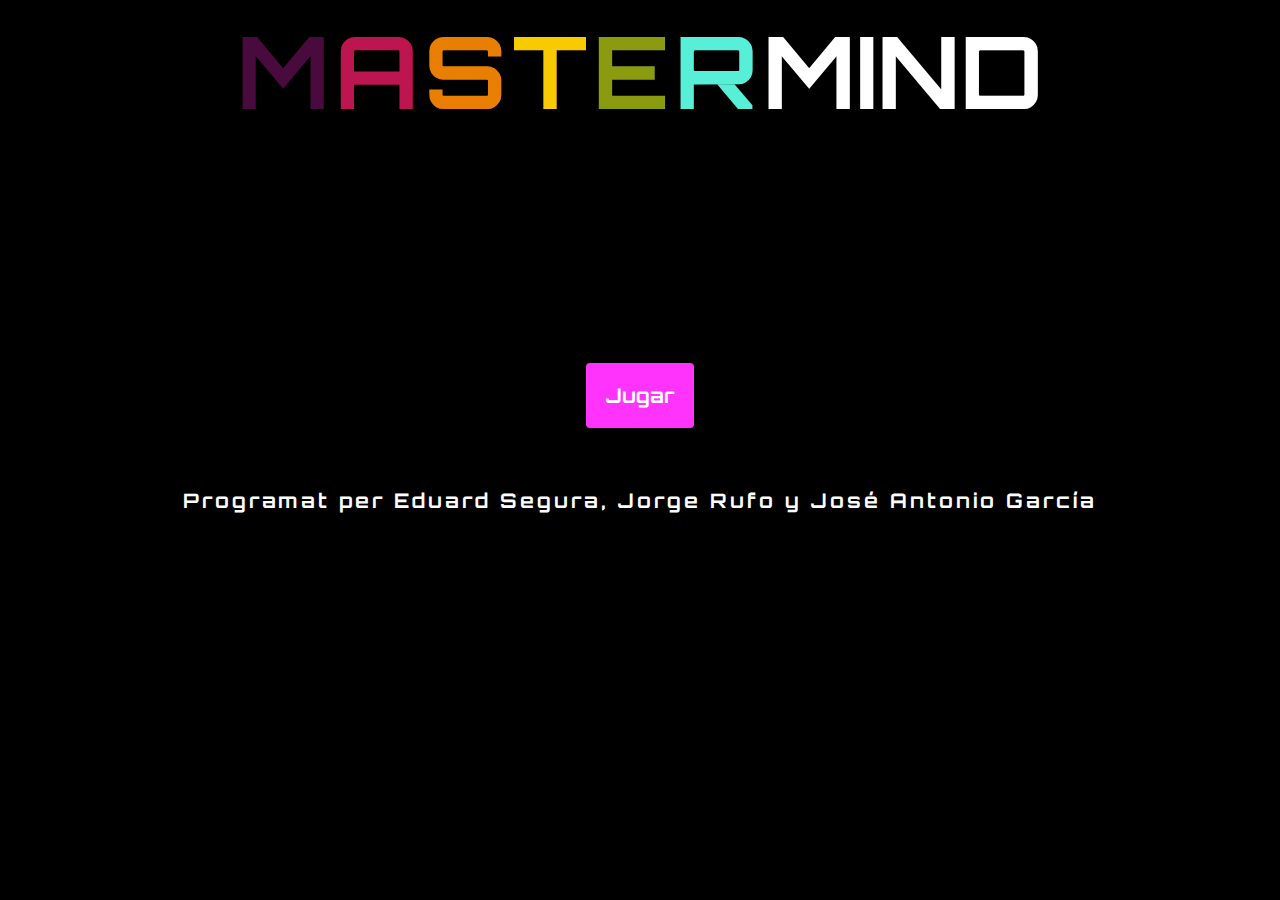
<file: G2_Mastermind_V1_Eduard_Jorge_JoseAntonio/index.html>
<!DOCTYPE html>
<html >
	<head>
	<meta charset="utf-8">
	<title>MASTERMIND</title>
	<link rel="stylesheet" type="text/css" href="estilos_presentacion.css">
	<link href="https://fonts.googleapis.com/css?family=Orbitron" rel="stylesheet">
	<script type="text/javascript">
		window.onload=function(){

		}
	</script>

	</head>
	<body>

		<span id="l1">M</span>
		<span id="l2">A</span>
		<span id="l3">S</span>
		<span id="l4">T</span>
		<span id="l5">E</span>
		<span id="l6">R</span>
		<span id="l7">MIND</span>

	<div>	

		<a href="index2.html">Jugar</a>
		

	</div>
	<div id="audi">
		<audio autoplay>
  			<source src="efecto1.mp3" type="audio/mpeg">
 				Tu navegador no soporta el elemento audio.
		</audio>
	</div>	

	<div class="creditos">
		<p>Programat per Eduard Segura, Jorge Rufo y José Antonio García</p>
	</div>	


</body>
</html>
</file>
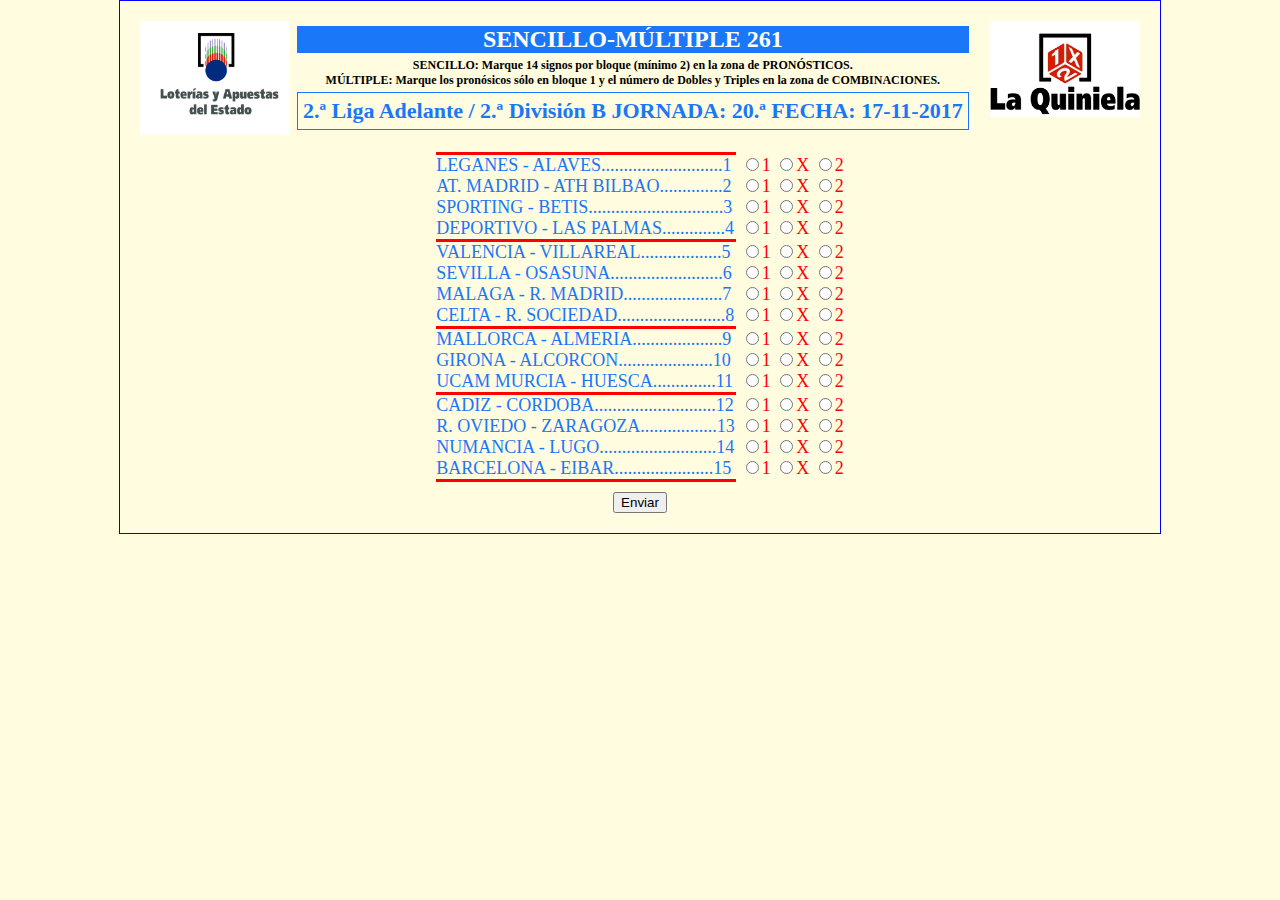
<file: Quiniela_Jorge_Omar_Albert_Eduard_Nelli/index.html>
<!DOCTYPE html>
<html>
<head>
	<title>Media</title>
	<link rel="stylesheet" type="text/css" href="estils.css">
	<script type="text/javascript">
		var resultado=["X", "1", "X", "1", "2", "1", "2", "X", "1", "X", "1", "X", "X", "2", "1"];
		var apuesta=[];
		var j=0;
		var m="";
		function compara(){
			for (i=0;i<resultado.length;i++){
				j++;
				m="c"+j;
				if (document.getElementsByName(m)[0].checked){
					
					apuesta.push(document.getElementsByName(m)[0].value);
				

				}else if (document.getElementsByName(m)[1].checked) {

					apuesta.push(document.getElementsByName(m)[1].value);

				}else{
					apuesta.push(document.getElementsByName(m)[2].value);
				}
			
				if (apuesta[i]==resultado[i]) {
					document.getElementById("a"+j).style.backgroundColor = "green";
					document.getElementById("a"+j).style.color = "white";
				}
					else{
						document.getElementById("a"+j).style.backgroundColor = "red";
						document.getElementById("a"+j).style.color = "white";
					}
			}		
		}


		
	</script>
</head>
<body>
<header>
	<img src="logo_loteria.png" id="foto1" alt="Logo" title="Logo loteria" width="150">
		<div class="cabecera">
			<h1>SENCILLO-MÚLTIPLE 261</h1>
			<h5>SENCILLO: Marque 14 signos por bloque (mínimo 2) en la zona de PRONÓSTICOS.</h5>
			<h5>MÚLTIPLE: Marque los pronósicos sólo en bloque 1 y el número de Dobles y Triples en la zona de COMBINACIONES.</h5>
			<h3>2.ª Liga Adelante / 2.ª División B         JORNADA: 20.ª      FECHA: 17-11-2017</h3>
		</div>
	<img src="logo.png" id="foto2" alt="Logo" title="Logo Quiniela" width="150">
</header>	
	

		<span id="a1">Leganes - Alaves...........................1</span>
		<label><input type="radio" name="c1" value="1" id="c1">1</label>
		<label><input type="radio" name="c1" value="X" id="cc1">X</label>
		<label><input type="radio" name="c1" value="2" id="ccc1">2</label><br>

		<span id="a2">At. Madrid - Ath Bilbao..............2</span>
		<label><input type="radio" name="c2" value="1" id="c2">1</label>
		<label><input type="radio" name="c2" value="X" id="cc2">X</label>
		<label><input type="radio" name="c2" value="2" id="ccc2">2</label><br>

		<span id="a3">Sporting - Betis..............................3</span>
		<label><input type="radio" name="c3" value="1" id="c3">1</label>
		<label><input type="radio" name="c3" value="X" id="cc3">X</label>
		<label><input type="radio" name="c3" value="2" id="ccc3">2</label><br>

		<span id="a4">Deportivo - Las Palmas..............4</span>
		<label><input type="radio" name="c4" value="1" id="c4">1</label>
		<label><input type="radio" name="c4" value="X" id="cc4">X</label>
		<label><input type="radio" name="c4" value="2" id="ccc4">2</label><br>

		<span id="a5">Valencia - Villareal..................5</span>
		<label><input type="radio" name="c5" value="1" id="c5">1</label>
		<label><input type="radio" name="c5" value="X" id="cc5">X</label>
		<label><input type="radio" name="c5" value="2" id="ccc5">2</label><br>

		<span id="a6">Sevilla - Osasuna.........................6</span>
		<label><input type="radio" name="c6" value="1" id="c6">1</label>
		<label><input type="radio" name="c6" value="X" id="cc6">X</label>
		<label><input type="radio" name="c6" value="2" id="ccc6">2</label><br>

		<span id="a7">Malaga - R. Madrid......................7</span>
		<label><input type="radio" name="c2" value="1" id="c7">1</label>
		<label><input type="radio" name="c7" value="X" id="cc7">X</label>
		<label><input type="radio" name="c7" value="2" id="ccc7">2</label><br>

		<span id="a8">Celta - R. Sociedad........................8</span>
		<label><input type="radio" name="c8" value="1" id="c8">1</label>
		<label><input type="radio" name="c8" value="X" id="cc8">X</label>
		<label><input type="radio" name="c8" value="2" id="ccc8">2</label><br>

		<span id="a9">Mallorca - Almeria....................9</span>
		<label><input type="radio" name="c9" value="1" id="c9">1</label>
		<label><input type="radio" name="c9" value="X" id="cc9">X</label>
		<label><input type="radio" name="c9" value="2" id="ccc9">2</label><br>

		<span id="a10">Girona - Alcorcon.....................10</span>
		<label><input type="radio" name="c10" value="1" id="c10">1</label>
		<label><input type="radio" name="c10" value="X" id="cc10">X</label>
		<label><input type="radio" name="c10" value="2" id="ccc10">2</label><br>

		<span id="a11">Ucam Murcia - Huesca..............11</span>
		<label><input type="radio" name="c11" value="1" id="c11">1</label>
		<label><input type="radio" name="c11" value="X" id="cc11">X</label>
		<label><input type="radio" name="c11" value="2" id="ccc11">2</label><br>

		<span id="a12">Cadiz - Cordoba...........................12</span>
		<label><input type="radio" name="c12" value="1" id="c12">1</label>
		<label><input type="radio" name="c12" value="X" id="cc12">X</label>
		<label><input type="radio" name="c12" value="2" id="ccc12">2</label><br>

		<span id="a13">R. Oviedo - Zaragoza.................13</span>
		<label><input type="radio" name="c13" value="1" id="c13">1</label>
		<label><input type="radio" name="c13" value="X" id="cc13">X</label>
		<label><input type="radio" name="c13" value="2" id="ccc13">2</label><br>

		<span id="a14">Numancia - Lugo..........................14</span>
		<label><input type="radio" name="c14" value="1" id="c14">1</label>
		<label><input type="radio" name="c14" value="X" id="cc14">X</label>
		<label><input type="radio" name="c14" value="2" id="ccc14">2</label><br>

		<span id="a15">Barcelona - Eibar......................15</span>
		<label><input type="radio" name="c15" value="1" id="c15">1</label>
		<label><input type="radio" name="c15" value="X" id="cc15">X</label>
		<label><input type="radio" name="c15" value="2" id="ccc15">2</label><br>

		<button onclick="compara()">Enviar</button>
		
</body>
</html>
</file>
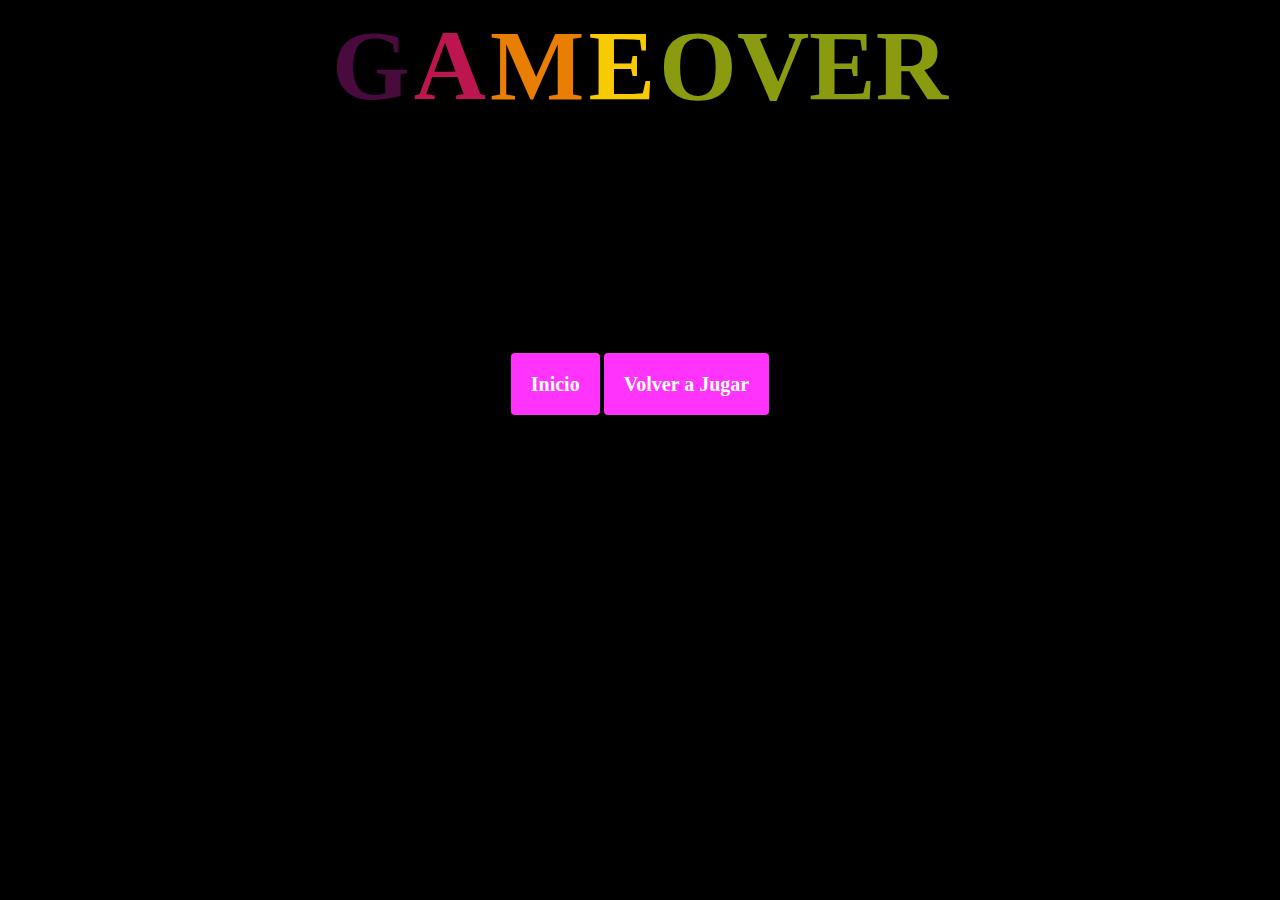
<file: G2_Mastermind_V1_Eduard_Jorge_JoseAntonio/gameover.html>
<!DOCTYPE html>
<html>
<head>
	<title>Game Over</title>
	<meta charset="utf-8">
	<link href="https://fonts.googleapis.com/css?family=Audiowide" rel="stylesheet">
	<link rel="stylesheet" type="text/css" href="over.css">
</head>
<body>

	<span id="l1">G</span>
	<span id="l2">A</span>
	<span id="l3">M</span>
	<span id="l4">E</span>
	<span id="l5">OVER</span>
	<audio autoplay>
  		<source src="gameover.mp3" type="audio/mpeg">
 			Tu navegador no soporta el elemento audio.
	</audio>
	<div class="eleccion">
		<a href="index.html">Inicio</a>
		<a href="index2.html">Volver a Jugar</a>
	</div>

</body>
</html>
</file>
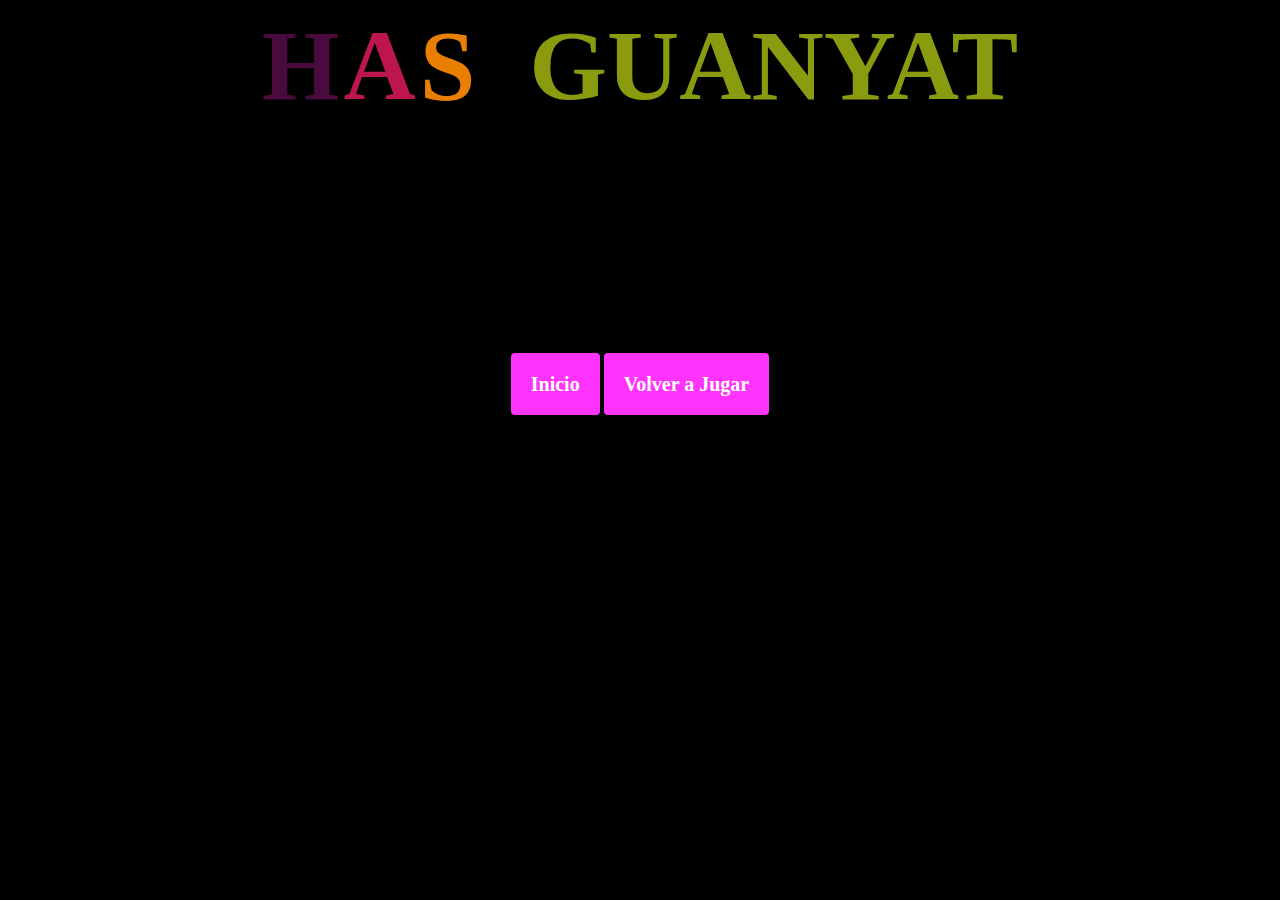
<file: G2_Mastermind_V1_Eduard_Jorge_JoseAntonio/ganar.html>
<!DOCTYPE html>
<html>
<head>
	<title>Ganar</title>
	<meta charset="utf-8">
	<link href="https://fonts.googleapis.com/css?family=Audiowide" rel="stylesheet">
	<link rel="stylesheet" type="text/css" href="over.css">
</head>
<body>

	<span id="l1">H</span>
	<span id="l2">A</span>
	<span id="l3">S</span>
	<span id="l5">&nbsp; GUANYAT</span>
	<audio autoplay>
  		<source src="param_parum.mp3" type="audio/mpeg">
 			Tu navegador no soporta el elemento audio.
	</audio>
	<div class="eleccion">
		<a href="index.html">Inicio</a>
		<a href="index2.html">Volver a Jugar</a>
	</div>

</body>
</html>
</file>
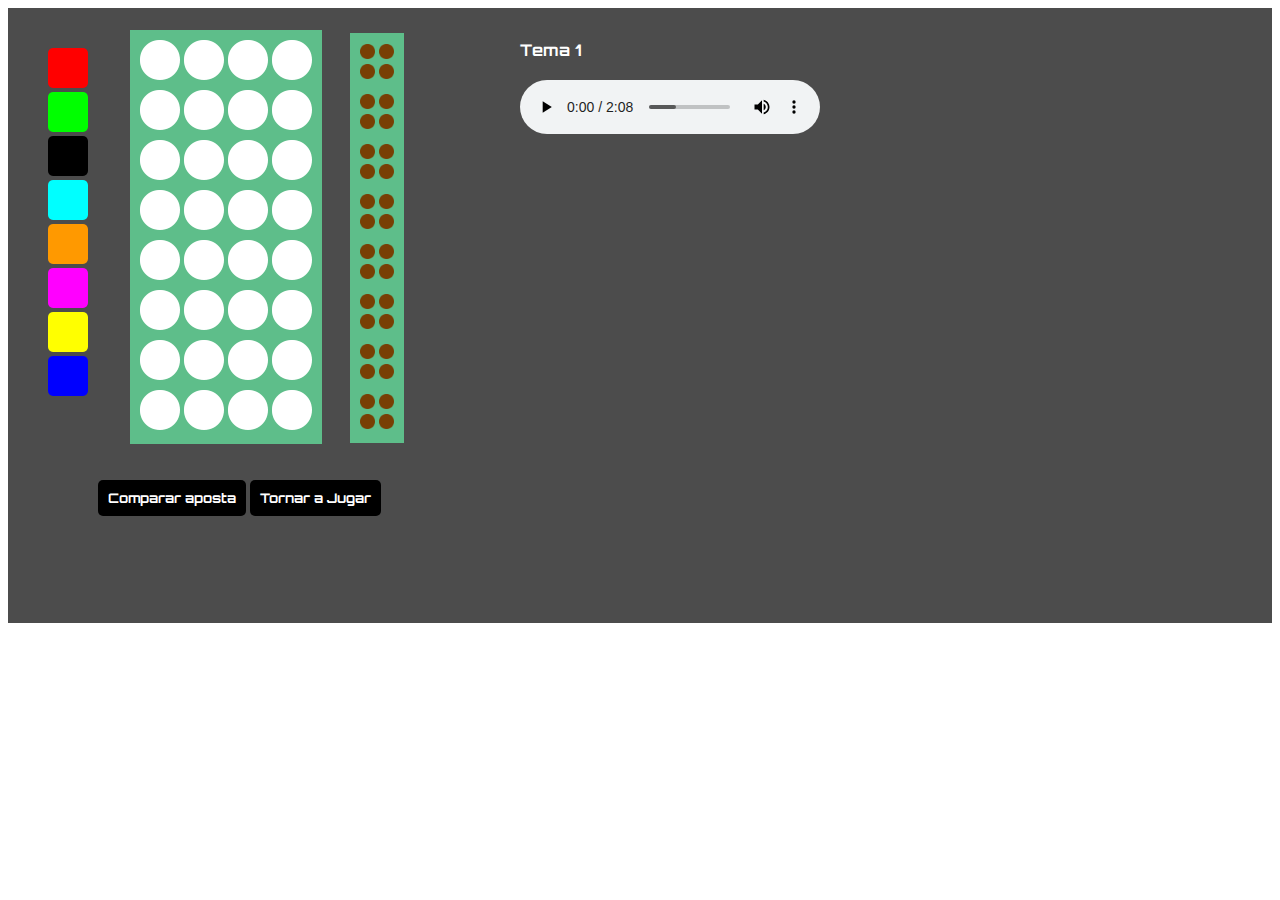
<file: G2_Mastermind_V1_Eduard_Jorge_JoseAntonio/index2.html>
<!DOCTYPE html>
<html lang="ca">
<head>
	<title>MASTERMIND MÁ O MENO</title>
	<meta charset="utf-8">
	<script type="text/javascript" src="mastermind.js"></script>
	<link href="https://fonts.googleapis.com/css?family=Orbitron" rel="stylesheet">
	<link rel="stylesheet" type="text/css" href="estilos.css">

</head>
<body>

	<div class="contenedor">

		<div class="botones_colores">
			<img onclick="escollir_color(0)" src="imagenes/rojo.png"><br>
			<img onclick="escollir_color(1)" src="imagenes/verde.png"><br>
			<img onclick="escollir_color(2)" src="imagenes/negro.png"><br>
			<img onclick="escollir_color(3)" src="imagenes/azul_claro.png"><br>
			<img onclick="escollir_color(4)" src="imagenes/naranja.png"><br>
			<img onclick="escollir_color(5)" src="imagenes/rosa.png"><br>
			<img onclick="escollir_color(6)" src="imagenes/amarillo.png"><br>
			<img onclick="escollir_color(7)" src="imagenes/azul.png">
		</div>

		<div id="fila1">
			<img id="fila10" src="imagenes/casilla.png">
			<img id="fila11" src="imagenes/casilla.png">
			<img id="fila12" src="imagenes/casilla.png">
			<img id="fila13" src="imagenes/casilla.png">
			
		</div>
		<div id="fila2">
			<img id="fila20" src="imagenes/casilla.png">
			<img id="fila21" src="imagenes/casilla.png">
			<img id="fila22" src="imagenes/casilla.png">
			<img id="fila23" src="imagenes/casilla.png">
			
		</div>
		<div id="fila3">
			<img id="fila30" src="imagenes/casilla.png">
			<img id="fila31" src="imagenes/casilla.png">
			<img id="fila32" src="imagenes/casilla.png">
			<img id="fila33" src="imagenes/casilla.png">
		</div>

		<div id="fila4">
			<img id="fila40" src="imagenes/casilla.png">
			<img id="fila41" src="imagenes/casilla.png">
			<img id="fila42" src="imagenes/casilla.png">
			<img id="fila43" src="imagenes/casilla.png">
		</div>

		<div id="fila5">
			<img id="fila50" src="imagenes/casilla.png">
			<img id="fila51" src="imagenes/casilla.png">
			<img id="fila52" src="imagenes/casilla.png">
			<img id="fila53" src="imagenes/casilla.png">
		</div>

		<div id="fila6">
			<img id="fila60" src="imagenes/casilla.png">
			<img id="fila61" src="imagenes/casilla.png">
			<img id="fila62" src="imagenes/casilla.png">
			<img id="fila63" src="imagenes/casilla.png">
		</div>

		<div id="fila7">
			<img id="fila70" src="imagenes/casilla.png">
			<img id="fila71" src="imagenes/casilla.png">
			<img id="fila72" src="imagenes/casilla.png">
			<img id="fila73" src="imagenes/casilla.png">
		</div>

		<div id="fila8">
			<img id="fila80" src="imagenes/casilla.png">
			<img id="fila81" src="imagenes/casilla.png">
			<img id="fila82" src="imagenes/casilla.png">
			<img id="fila83" src="imagenes/casilla.png">
		</div>

		<div id="comprobacion">
			<img id="fila110" src="imagenes/casilla_resultado.png" width="15px">
			<img id="fila111" src="imagenes/casilla_resultado.png" width="15px"><br>
			<img id="fila112" src="imagenes/casilla_resultado.png" width="15px">
			<img id="fila113" src="imagenes/casilla_resultado.png" width="15px">
		</div>

		<div id="comprobacion2">
			<img id="fila120" src="imagenes/casilla_resultado.png" width="15px">
			<img id="fila121" src="imagenes/casilla_resultado.png" width="15px"><br>
			<img id="fila122" src="imagenes/casilla_resultado.png" width="15px">
			<img id="fila123" src="imagenes/casilla_resultado.png" width="15px">
		</div>
		

		<div id="comprobacion3">
			<img id="fila130" src="imagenes/casilla_resultado.png" width="15px">
			<img id="fila131" src="imagenes/casilla_resultado.png" width="15px"><br>
			<img id="fila132" src="imagenes/casilla_resultado.png" width="15px">
			<img id="fila133" src="imagenes/casilla_resultado.png" width="15px">
		</div>

		<div id="comprobacion4">
			<img id="fila140" src="imagenes/casilla_resultado.png" width="15px">
			<img id="fila141" src="imagenes/casilla_resultado.png" width="15px"><br>
			<img id="fila142" src="imagenes/casilla_resultado.png" width="15px">
			<img id="fila143" src="imagenes/casilla_resultado.png" width="15px">
		</div>

		<div id="comprobacion5">
			<img id="fila150" src="imagenes/casilla_resultado.png" width="15px">
			<img id="fila151" src="imagenes/casilla_resultado.png" width="15px"><br>
			<img id="fila152" src="imagenes/casilla_resultado.png" width="15px">
			<img id="fila153" src="imagenes/casilla_resultado.png" width="15px">
		</div>

		<div id="comprobacion6">
			<img id="fila160" src="imagenes/casilla_resultado.png" width="15px">
			<img id="fila161" src="imagenes/casilla_resultado.png" width="15px"><br>
			<img id="fila162" src="imagenes/casilla_resultado.png" width="15px">
			<img id="fila163" src="imagenes/casilla_resultado.png" width="15px">
		</div>

		<div id="comprobacion7">
			<img id="fila170" src="imagenes/casilla_resultado.png" width="15px">
			<img id="fila171" src="imagenes/casilla_resultado.png" width="15px"><br>
			<img id="fila172" src="imagenes/casilla_resultado.png" width="15px">
			<img id="fila173" src="imagenes/casilla_resultado.png" width="15px">
		</div>

		<div id="comprobacion8">
			<img id="fila180" src="imagenes/casilla_resultado.png" width="15px">
			<img id="fila181" src="imagenes/casilla_resultado.png" width="15px"><br>
			<img id="fila182" src="imagenes/casilla_resultado.png" width="15px">
			<img id="fila183" src="imagenes/casilla_resultado.png" width="15px">
		</div>

		<div id="visor">
		</div>
		
		<div class="bot">	
			<button onclick="compara()" id="comp">Comparar aposta</button>
			<button onclick="rejugar()"  id="reinici">Tornar a Jugar</button><br>
		</div>	
		
	
		<p id="mensaje"></p>
		<div id="random"></div>

	</div>
	<div id="audi2">
		Tema 1<br><br><audio controls loop>
  			<source src="fondo.mp3" type="audio/mpeg">
 				Tu navegador no soporta el elemento audio.
		</audio>
	</div>	
</body>
</html>
</file>
<file: G2_Mastermind_V1_Eduard_Jorge_JoseAntonio/estilos_presentacion.css>
body {
font-family: 'Orbitron', sans-serif;
 text-align: center;
 font-weight: bold;
 background-color: black;
 color: white;
}
span{
	font-size: 100px;
}
#l1 {
 position: relative;
 animation: botar 3s 250ms forwards normal;
 -webkit-animation:botar 3s 250ms forwards normal;
 -moz-animation:botar 3s 250ms forwards normal;
 -ms-animation:botar 3s 250ms forwards normal;
 -o-animation:botar 3s 250ms forwards normal; 
 color:#490A3D;
}
#l2 {
 position: relative;
 animation: botar 3s 500ms forwards normal;
 -webkit-animation:botar 3s 500ms forwards normal;
 -moz-animation:botar 3s 500ms forwards normal;
 -ms-animation:botar 3s 500ms forwards normal;
 -o-animation:botar 3s 500ms forwards normal; 
 color:#BD1550;
}
#l3 {
 position: relative;
 animation: botar 3s 2000ms forwards normal;
 -webkit-animation:botar 3s 2000ms forwards normal;
 -moz-animation:botar 3s 2000ms forwards normal;
 -ms-animation:botar 3s 2000ms forwards normal;
 -o-animation:botar 3s 2000ms forwards normal; 
 color:#E97F02;
}
#l4 {
 position: relative;
 animation: botar 3s 1000ms forwards normal;
 -webkit-animation:botar 3s 1000ms forwards normal;
 -moz-animation:botar 3s 1000ms forwards normal;
 -ms-animation:botar 3s 1000ms forwards normal;
 -o-animation:botar 3s 1000ms forwards normal; 
 color:#F8CA00;
}
#l5 {
 position: relative;
 animation: botar 3s 750ms forwards normal;
 -webkit-animation:botar 3s 750ms forwards normal;
 -moz-animation:botar 3s 750ms forwards normal;
 -ms-animation:botar 3s 750ms forwards normal;
 -o-animation:botar 3s 750ms forwards normal; 
 color:#8A9B0F; 
}
#l6 {
 position: relative;
 animation: botar 3s 1500ms forwards normal;
 -webkit-animation:botar 3s 1500ms forwards normal;
 -moz-animation:botar 3s 1500ms forwards normal;
 -ms-animation:botar 3s 1500ms forwards normal;
 -o-animation:botar 3s 1500ms forwards normal; 
 color: #58EFD9;
}
#l7 {
 position: relative;
 position: relative;
 animation: botar 3s forwards normal;
 -webkit-animation:botar 3s forwards normal;
 -moz-animation:botar 3s forwards normal;
 -ms-animation:botar 3s forwards normal;
 -o-animation:botar 3s forwards normal; 
}
@keyframes botar {
 0% {top:auto; animation-timing-function:ease-in;}
 30% {top:200px; animation-timing-function:ease-out;}
 45% {top:100px; animation-timing-function:ease-in;}
 60% {top:200px; animation-timing-function:ease-out;}
 68% {top:150px; animation-timing-function:ease-in;}
 76% {top:200px; animation-timing-function:ease-out;}
 80% {top:175px; animation-timing-function:ease-in;}
 84% {top:200px; animation-timing-function:ease-out;}
 86% {top:188px; animation-timing-function:ease-in;}
 88% {top:200px; animation-timing-function:ease-out;}
 87% {top:194px; animation-timing-function:ease-in;}
 88% {top:200px; animation-timing-function:ease-out;}
 100% {top:200px;}
}
@-webkit-keyframes botar {
 0% {top:auto; -webkit-animation-timing-function:ease-in;}
 30% {top:200px; -webkit-animation-timing-function:ease-out;}
 45% {top:100px; -webkit-animation-timing-function:ease-in;}
 60% {top:200px; -webkit-animation-timing-function:ease-out;}
 68% {top:150px; -webkit-animation-timing-function:ease-in;}
 76% {top:200px; -webkit-animation-timing-function:ease-out;}
 80% {top:175px; -webkit-animation-timing-function:ease-in;}
 84% {top:200px; -webkit-animation-timing-function:ease-out;}
 86% {top:188px; -webkit-animation-timing-function:ease-in;}
 88% {top:200px; -webkit-animation-timing-function:ease-out;}
 87% {top:194px; -webkit-animation-timing-function:ease-in;}
 88% {top:200px; -webkit-animation-timing-function:ease-out;}
 100% {top:200px;}
}
@-moz-keyframes botar {
 0% {top:auto; -moz-animation-timing-function:ease-in;}
 30% {top:200px; -moz-animation-timing-function:ease-out;}
 45% {top:100px; -moz-animation-timing-function:ease-in;}
 60% {top:200px; -moz-animation-timing-function:ease-out;}
 68% {top:150px; -moz-animation-timing-function:ease-in;}
 76% {top:200px; -moz-animation-timing-function:ease-out;}
 80% {top:175px; -moz-animation-timing-function:ease-in;}
 84% {top:200px; -moz-animation-timing-function:ease-out;}
 86% {top:188px; -moz-animation-timing-function:ease-in;}
 88% {top:200px; -moz-animation-timing-function:ease-out;}
 87% {top:194px; -moz-animation-timing-function:ease-in;}
 88% {top:200px; -moz-animation-timing-function:ease-out;}
 100% {top:200px;}
}
@-o-keyframes botar {
 0% {top:auto; -o-animation-timing-function:ease-in;}
 30% {top:200px; -o-animation-timing-function:ease-out;}
 45% {top:100px; -o-animation-timing-function:ease-in;}
 60% {top:200px; -o-animation-timing-function:ease-out;}
 68% {top:150px; -o-animation-timing-function:ease-in;}
 76% {top:200px; -o-animation-timing-function:ease-out;}
 80% {top:175px; -o-animation-timing-function:ease-in;}
 84% {top:200px; -o-animation-timing-function:ease-out;}
 86% {top:188px; -o-animation-timing-function:ease-in;}
 88% {top:200px; -o-animation-timing-function:ease-out;}
 87% {top:194px; -o-animation-timing-function:ease-in;}
 88% {top:200px; -o-animation-timing-function:ease-out;}
 100% {top:200px;}
}
a:link,a:visited{
	text-decoration: none;
	font-weight: bold;
	color: white;
	background-color: #FF33FC;
	padding: 20px;
	font-size: 20px;
	border-radius: 4px;
}
div{
	position:relative;
	top: 250px;
}
a:link,a:visited{
	text-decoration: none;
	font-weight: bold;
	color: white;
	background-color: #FF33FC;
	padding: 20px;
	font-size: 20px;
	border-radius: 4px;
}
.creditos{
	font-size: 20px;
	margin-top: 80px;
	letter-spacing: 3px;
}
</file>
<file: Quiniela_Jorge_Omar_Albert_Eduard_Nelli/estils.css>
span{
	width: 300px;
	display: inline-block;
	color: #1A77F7;
	text-transform: uppercase;
	text-align: left;

}

body{
	background: #FFFCDF;
	width: 1000px;
	margin: auto;
	border: 1px solid #0000F7;
	padding: 20px;
	font-size: 18px;
	text-align: center;

}

h1{
	font-size: 24px;
	color: #FFF;
	text-align: center;
	background-color: #1A77F7;
	margin-bottom: 5px;
	margin-top: 5px;
}

h5{
	font-size: 12px;
	margin: 0px;
}

h3{
	font-size: 22px;
	border: 1px solid #1A77F7;
	padding: 5px;
	margin-top: 4px;
	color: #1A77F7;
}
#foto2 {
	float: right; 
}

#foto1{
	float: left;
	margin-right: 7px;
}
.cabecera{
float: left;
}
header{
	overflow: hidden;
}
#a1, #a5, #a9, #a12 {
	border-top: 3px solid red;
}

#a15{
	border-bottom: 3px solid red;
}

button{
	margin-top: 10px;
}
label{
	color: red;
}
.radio {
  display: inline-block;
  padding-right: 20px;
  font-size: 18px;
  line-height: 49px;
  cursor: pointer;
  }
</file>
<file: G2_Mastermind_V1_Eduard_Jorge_JoseAntonio/over.css>
body {
font-family: 'Barrio', cursive;
 text-align: center;
 font-weight: bold;
 background-color: black;
 color: white;
}
span{
	font-size: 100px;
}
#l1 {
 position: relative;
 animation: botar 3s 250ms forwards normal;
 -webkit-animation:botar 3s 250ms forwards normal;
 -moz-animation:botar 3s 250ms forwards normal;
 -ms-animation:botar 3s 250ms forwards normal;
 -o-animation:botar 3s 250ms forwards normal; 
 color:#490A3D;
}
#l2 {
 position: relative;
 animation: botar 3s 500ms forwards normal;
 -webkit-animation:botar 3s 500ms forwards normal;
 -moz-animation:botar 3s 500ms forwards normal;
 -ms-animation:botar 3s 500ms forwards normal;
 -o-animation:botar 3s 500ms forwards normal; 
 color:#BD1550;
}
#l3 {
 position: relative;
 animation: botar 3s 2000ms forwards normal;
 -webkit-animation:botar 3s 2000ms forwards normal;
 -moz-animation:botar 3s 2000ms forwards normal;
 -ms-animation:botar 3s 2000ms forwards normal;
 -o-animation:botar 3s 2000ms forwards normal; 
 color:#E97F02;
}
#l4 {
 position: relative;
 animation: botar 3s 1000ms forwards normal;
 -webkit-animation:botar 3s 1000ms forwards normal;
 -moz-animation:botar 3s 1000ms forwards normal;
 -ms-animation:botar 3s 1000ms forwards normal;
 -o-animation:botar 3s 1000ms forwards normal; 
 color:#F8CA00;
}
#l5 {
 position: relative;
 animation: botar 3s 750ms forwards normal;
 -webkit-animation:botar 3s 750ms forwards normal;
 -moz-animation:botar 3s 750ms forwards normal;
 -ms-animation:botar 3s 750ms forwards normal;
 -o-animation:botar 3s 750ms forwards normal; 
 color:#8A9B0F; 
}
#l6 {
 position: relative;
 animation: botar 3s 1500ms forwards normal;
 -webkit-animation:botar 3s 1500ms forwards normal;
 -moz-animation:botar 3s 1500ms forwards normal;
 -ms-animation:botar 3s 1500ms forwards normal;
 -o-animation:botar 3s 1500ms forwards normal; 
 color: #58EFD9;
}
#l7 {
 position: relative;
 position: relative;
 animation: botar 3s forwards normal;
 -webkit-animation:botar 3s forwards normal;
 -moz-animation:botar 3s forwards normal;
 -ms-animation:botar 3s forwards normal;
 -o-animation:botar 3s forwards normal; 
}
@keyframes botar {
 0% {top:auto; animation-timing-function:ease-in;}
 30% {top:200px; animation-timing-function:ease-out;}
 45% {top:100px; animation-timing-function:ease-in;}
 60% {top:200px; animation-timing-function:ease-out;}
 68% {top:150px; animation-timing-function:ease-in;}
 76% {top:200px; animation-timing-function:ease-out;}
 80% {top:175px; animation-timing-function:ease-in;}
 84% {top:200px; animation-timing-function:ease-out;}
 86% {top:188px; animation-timing-function:ease-in;}
 88% {top:200px; animation-timing-function:ease-out;}
 87% {top:194px; animation-timing-function:ease-in;}
 88% {top:200px; animation-timing-function:ease-out;}
 100% {top:200px;}
}
@-webkit-keyframes botar {
 0% {top:auto; -webkit-animation-timing-function:ease-in;}
 30% {top:200px; -webkit-animation-timing-function:ease-out;}
 45% {top:100px; -webkit-animation-timing-function:ease-in;}
 60% {top:200px; -webkit-animation-timing-function:ease-out;}
 68% {top:150px; -webkit-animation-timing-function:ease-in;}
 76% {top:200px; -webkit-animation-timing-function:ease-out;}
 80% {top:175px; -webkit-animation-timing-function:ease-in;}
 84% {top:200px; -webkit-animation-timing-function:ease-out;}
 86% {top:188px; -webkit-animation-timing-function:ease-in;}
 88% {top:200px; -webkit-animation-timing-function:ease-out;}
 87% {top:194px; -webkit-animation-timing-function:ease-in;}
 88% {top:200px; -webkit-animation-timing-function:ease-out;}
 100% {top:200px;}
}
@-moz-keyframes botar {
 0% {top:auto; -moz-animation-timing-function:ease-in;}
 30% {top:200px; -moz-animation-timing-function:ease-out;}
 45% {top:100px; -moz-animation-timing-function:ease-in;}
 60% {top:200px; -moz-animation-timing-function:ease-out;}
 68% {top:150px; -moz-animation-timing-function:ease-in;}
 76% {top:200px; -moz-animation-timing-function:ease-out;}
 80% {top:175px; -moz-animation-timing-function:ease-in;}
 84% {top:200px; -moz-animation-timing-function:ease-out;}
 86% {top:188px; -moz-animation-timing-function:ease-in;}
 88% {top:200px; -moz-animation-timing-function:ease-out;}
 87% {top:194px; -moz-animation-timing-function:ease-in;}
 88% {top:200px; -moz-animation-timing-function:ease-out;}
 100% {top:200px;}
}
@-o-keyframes botar {
 0% {top:auto; -o-animation-timing-function:ease-in;}
 30% {top:200px; -o-animation-timing-function:ease-out;}
 45% {top:100px; -o-animation-timing-function:ease-in;}
 60% {top:200px; -o-animation-timing-function:ease-out;}
 68% {top:150px; -o-animation-timing-function:ease-in;}
 76% {top:200px; -o-animation-timing-function:ease-out;}
 80% {top:175px; -o-animation-timing-function:ease-in;}
 84% {top:200px; -o-animation-timing-function:ease-out;}
 86% {top:188px; -o-animation-timing-function:ease-in;}
 88% {top:200px; -o-animation-timing-function:ease-out;}
 87% {top:194px; -o-animation-timing-function:ease-in;}
 88% {top:200px; -o-animation-timing-function:ease-out;}
 100% {top:200px;}
}
a:link,a:visited{
	text-decoration: none;
	font-weight: bold;
	color: white;
	background-color: #FF33FC;
	padding: 20px;
	font-size: 20px;
	border-radius: 4px;
}
div{
	position:relative;
	top: 250px;
}
a:link,a:visited{
	text-decoration: none;
	font-weight: bold;
	color: white;
	background-color: #FF33FC;
	padding: 20px;
	font-size: 20px;
	border-radius: 4px;

}
.eleccion{
	position: relative;
	
}
</file>
<file: G2_Mastermind_V1_Eduard_Jorge_JoseAntonio/estilos.css>
body{
	font-family: 'Orbitron', sans-serif;
	

}

div{
	padding: 20px;
}
.botones_colores{

}

#fila1{
	
	float: left;
	position: absolute;
	top: 30px;
	left: 130px;
	background-color: #5EBE8A;
	padding: 10px;
}
#fila2{
	
	float: left;
	position: absolute;
	top: 80px;
	left: 130px;
	background-color: #5EBE8A;
	padding: 10px;
}
#fila3{
	
	float: left;
	position: absolute;
	top: 130px;
	left: 130px;
	background-color: #5EBE8A;
	padding: 10px;
}
#fila4{
	
	float: left;
	position: absolute;
	top: 180px;
	left: 130px;
	background-color: #5EBE8A;
	padding: 10px;
}
#fila5{
	
	float: left;
	position: absolute;
	top: 230px;
	left: 130px;
	background-color: #5EBE8A;
	padding: 10px;
}
#fila6{
	
	float: left;
	position: absolute;
	top: 280px;
	left: 130px;
	background-color: #5EBE8A;
	padding: 10px;
}
#fila7{
	
	float: left;
	position: absolute;
	top: 330px;
	left: 130px;
	background-color: #5EBE8A;
	padding: 10px;
}
#fila8{
	
	float: left;
	position: absolute;
	top: 380px;
	left: 130px;
	background-color: #5EBE8A;
	padding: 10px;
}
#comprobacion{
	
	float: right;
	position: absolute;
	top: 33px;
	left: 350px;
	overflow: hidden;
	padding: 10px;
	background-color: #5EBE8A;
}
#comprobacion2{
	
	float: right;
	position: absolute;
	top: 83px;
	left: 350px;
	overflow: hidden;
	padding: 10px;
	background-color: #5EBE8A;
}
#comprobacion3{
	
	float: right;
	position: absolute;
	top: 133px;
	left: 350px;
	overflow: hidden;
	padding: 10px;
	background-color: #5EBE8A;
}
#comprobacion4{
	
	float: right;
	position: absolute;
	top: 183px;
	left: 350px;
	overflow: hidden;
	padding: 10px;
	background-color: #5EBE8A;
}
#comprobacion5{
	
	float: right;
	position: absolute;
	top: 233px;
	left: 350px;
	overflow: hidden;
	padding: 10px;
	background-color: #5EBE8A;
}
#comprobacion6{
	
	float: right;
	position: absolute;
	top: 283px;
	left: 350px;
	overflow: hidden;
	padding: 10px;
	background-color: #5EBE8A;
}
#comprobacion7{
	
	float: right;
	position: absolute;
	top: 333px;
	left: 350px;
	overflow: hidden;
	padding: 10px;
	background-color: #5EBE8A;
}
#comprobacion8{
	
	float: right;
	position: absolute;
	top: 383px;
	left: 350px;
	overflow: hidden;
	padding: 10px;
	background-color: #5EBE8A;
}
.botones_colores img:hover{

	opacity: 0.6;
}

button{
	background-color: black;
	color: white;
	padding: 10px;
	font-weight: bold;
	border: 0;
	border-radius: 5px;
	font-family: 'Orbitron', sans-serif;
}
p{
	font-size: 27px;
	color: red;
}
#audi2{
	position: absolute;
	top: 20px;
	left: 500px;
	font-weight: bold;
	color: white;
}
.contenedor{
	background-color: rgba(0,0,0,0.7);

}
.bot{
	margin-left: 50px;
}
</file>
